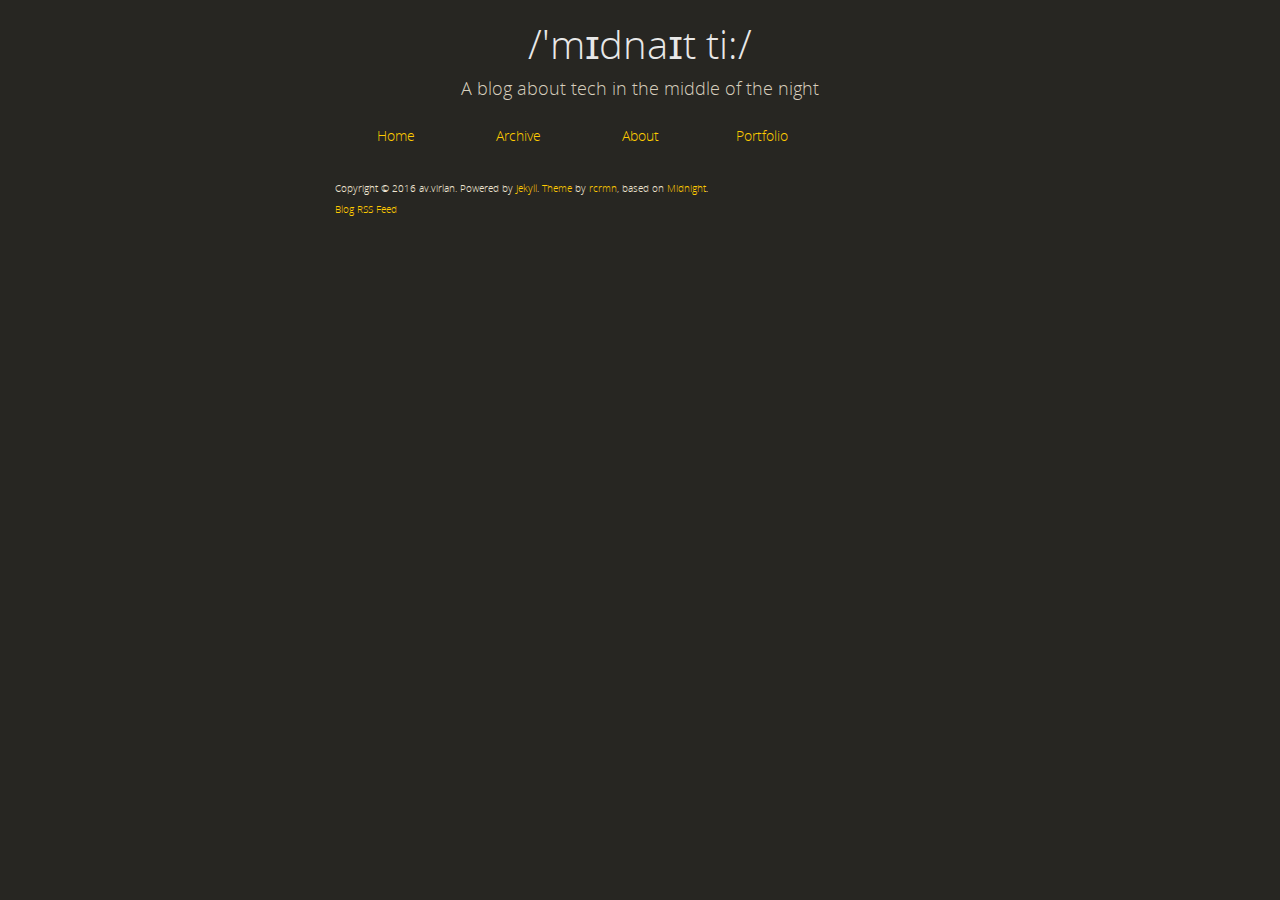
<file: index.html>
<!DOCTYPE html>
<html>
<head>

  <meta charset="UTF-8">
  <title>/'m&#618;dna&#618;t ti:/</title>
  <meta name="description" content="A blog about tech in the middle of the night">
  <meta name="viewport" content="width=device-width, initial-scale=1, user-scalable=no">

  <!--[if lt IE 9]>
  <script src="http://html5shiv.googlecode.com/svn/trunk/html5.js"></script>
  <![endif]-->


  <link rel="stylesheet" href="/assets/main-4d19ef78cd42d3d7ddc0e84ed900fbae.css">


  <script src="//ajax.googleapis.com/ajax/libs/jquery/1.10.1/jquery.min.js"></script>


  <link rel="stylesheet" href="/assets/slicknav.min-d3faf942ee4a440f75912bf6adabb5e2.css">
  <script src="/assets/jquery.slicknav.min-e9ee519698b5594df0deb583d5d7cfae.js"></script>


  <script>
  $(document).ready(function(){
    $('#menubar ul').slicknav({'label': '', 'prependTo': '#header', 'parentTag': 'li'});
  });
  </script>

</head>

<body>




  <div class="wrapper">

    <header id="header">
	<h1><a href="//">/'m&#618;dna&#618;t ti:/</a></h1>
      <h2>A blog about tech in the middle of the night</h2>

      <nav id="menubar">
        <ul>
          
            <li>
              <a class="fill" href="/">Home</a>
            </li>
          
            <li>
              <a class="fill" href="/archives">Archive</a>
            </li>
          
            <li>
              <a class="fill" href="https://ro.linkedin.com/in/virlan2004">About</a>
            </li>
          
            <li>
              <a class="fill" href="https://github.com/av-virlan">Portfolio</a>
            </li>
          
          <li>
            
            
            
            
          </li>
        </ul>
      </nav>
    </header>

    <section id="content">
      





    </section>

    <footer id="footer">
      <p class="copyright">
        Copyright &copy; 2016 av.virlan. Powered by <a href="http://jekyllrb.com">Jekyll</a>.
        <a href="https://github.com/rcrmn/jekyll-dusk-blog">Theme</a> by <a href="http://rcrmn.github.io">rcrmn</a>,
        based on <a href="https://github.com/mattgraham/Midnight">Midnight</a>.
      </p>
      <p class="footer-links">
		  <a href="//feed.xml">Blog RSS Feed</a>
      </p>
    </footer>
  </div>
  <!--[if !IE]><script>fixScale(document);</script><![endif]-->


</body>
</html>
</file>
